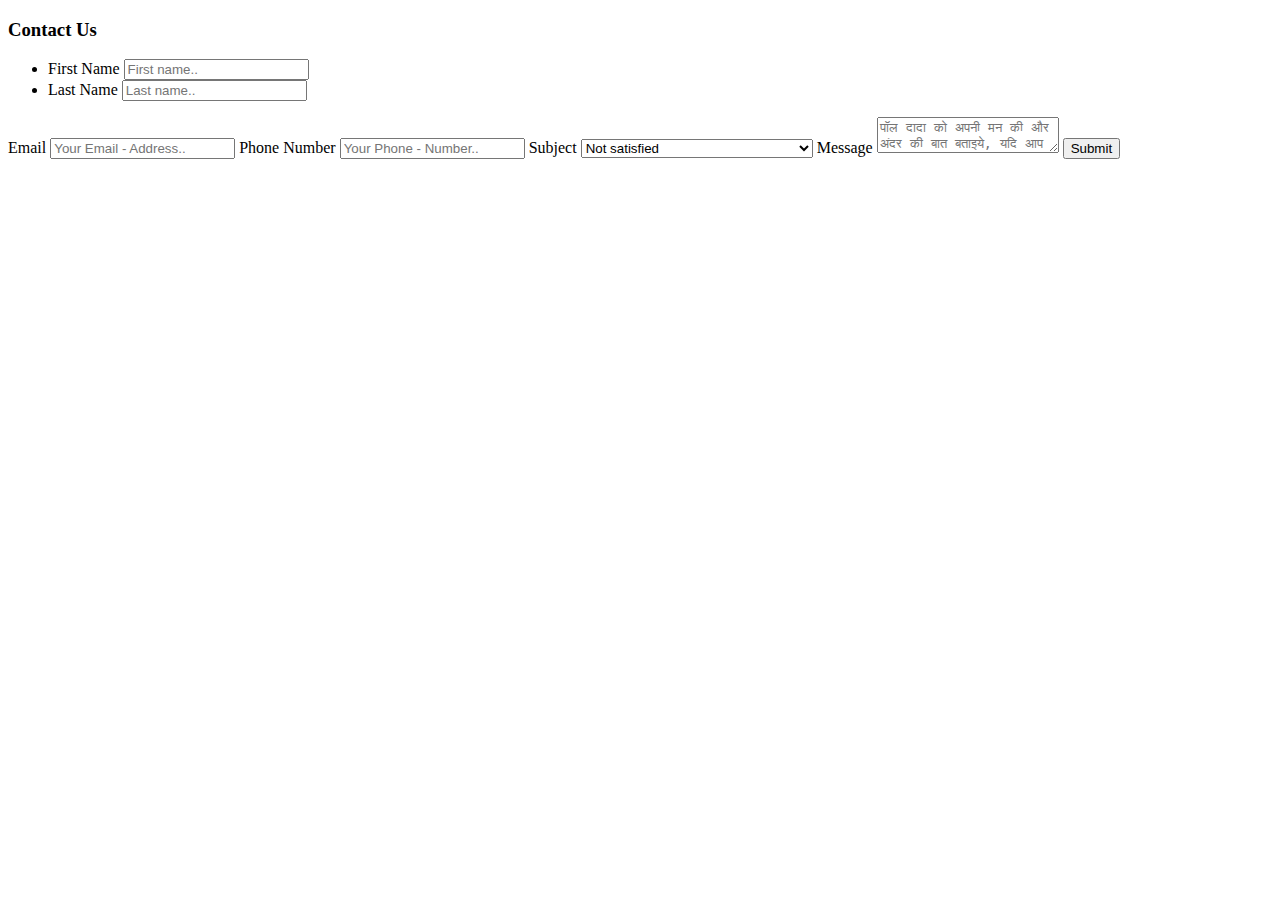
<file: contact.html>
<!DOCTYPE html>
<html lang="en" dir="ltr">
  <head>
    <meta charset="utf-8">
    <title></title>
  </head>
  <body>
    <div class="contact">
    <form action="">
      <h3 class="contact_head">Contact Us</h3>
      <ul class="contact_ul">
        <li><label for="firstname">First Name</label>
          <input type="text" id="firstname" name="firstname" placeholder="First name.."></li>
        <li><label for="lastname">Last Name</label>
          <input type="text" id="lastname" name="lastname" placeholder="Last name.."></li>
      </ul>


      <label for="email">Email</label>
      <input type="text" id="email" name="email" placeholder="Your Email - Address..">

      <label for="phonenumber">Phone Number</label>
      <input type="text" id="phonenumber" name="phonenumber" placeholder="Your Phone - Number..">

      <label for="subject">Subject</label>
      <select id="subject" name="subject">
        <option value="unsatisfied">Not satisfied</option>
        <option value="fellinlove">Fell in love with paul dada</option>
        <option value="wantrightnow">want paul dada right now</option>
        <option value="knowmore">Want to know more about pauldada</option>

        </optgroup>
      </select>

      <label for="message">Message</label>
      <textarea id="message" name="message" placeholder="पॉल दादा को अपनी मन की और अंदर की बात बताइये, यदि आप पॉल दादा के साथ प्रजनन करना चाहते है तो हमें संपर्क करे
        "></textarea>

      <input class="submitbtn" type="submit" value="Submit">

    </form>
  </div>
  </body>
</html>
</file>
